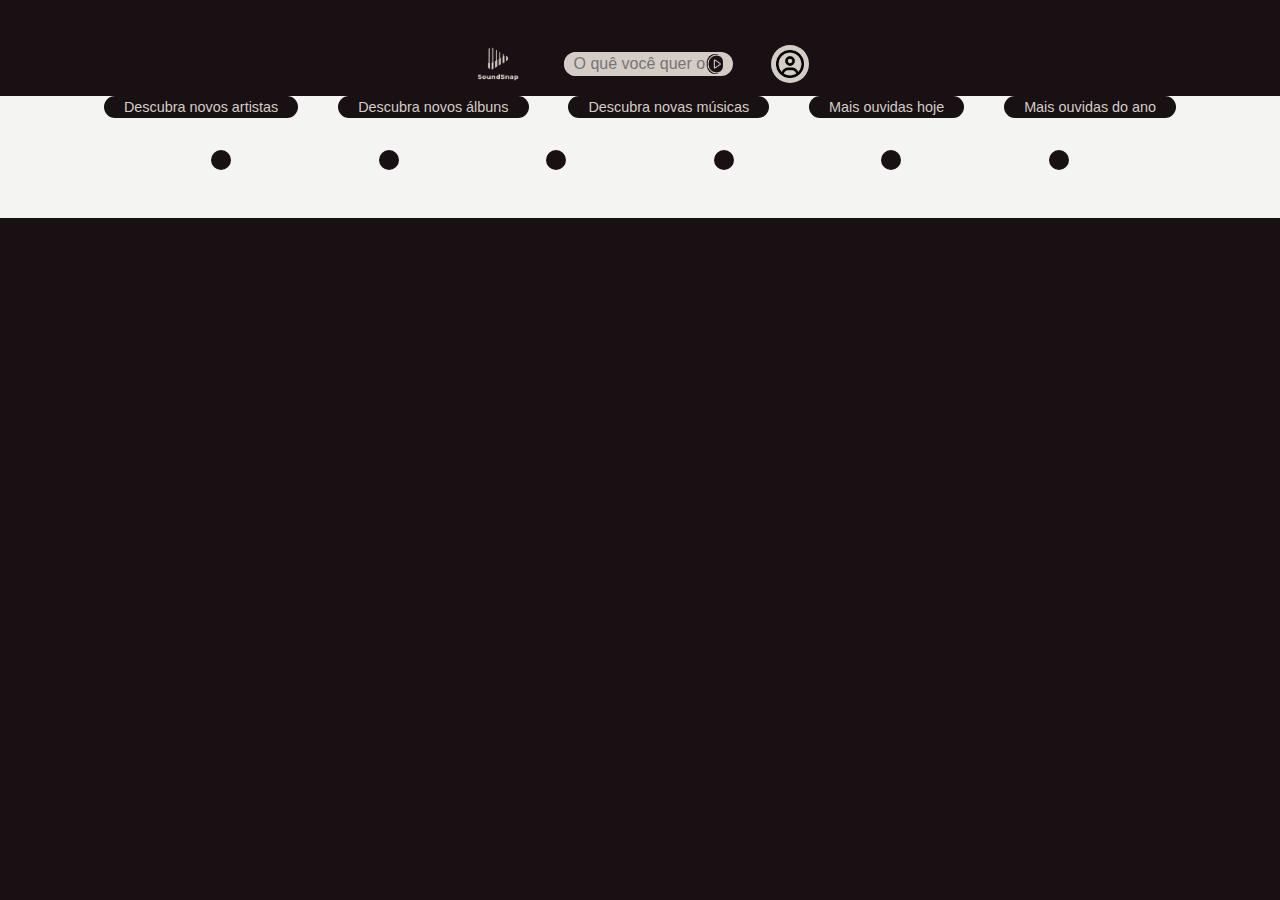
<file: index.html>
<!DOCTYPE html>
<html lang="pt-br">
<head>
    <meta charset="UTF-8">
    <meta name="viewport" content="width=device-width, initial-scale=1.0">
    <link rel="stylesheet" href="style.css">
    <link rel="stylesheet" href="animations.css">
    <title>Soundsnap</title>
</head>
<body class="index-page", onload="main()">
    <header>
        <img src="logo_soundsnap_claro.png" alt="" id="logo">
        <form action="" method="get" id="pesquisa">
            <input type="text" name="search" id="pesq" placeholder="O quê você quer ouvir hoje?"> 
            <button type="submit">
                <img src="play_bege_soundsnap.png" alt="">
            </button>
        </form>
        <a href="cadastro.html">
            <img src="user.png" alt="">
        </a>
    </header>

    <main>
        <div class="descubra">
            <div class="tags">
                <p>Descubra novos artistas</p>
                <p>Descubra novos álbuns</p>
                <p>Descubra novas músicas</p>
                <p>Mais ouvidas hoje</p>
                <p>Mais ouvidas do ano</p>
            </div>
            <div class="artistas">
                <div class="sugestao_art" id="-1"></div>
                <div class="sugestao_art" id="-2"></div>
                <div class="sugestao_art" id="-3"></div>
                <div class="sugestao_art" id="-4"></div>
                <div class="sugestao_art" id="-5"></div>
                <div class="sugestao_art" id="-6"></div>
            </div>
        </div>
        <div class="feed-container" id="feed"></div>
    </main>



    <script src="acess.js"></script>
    <script src="https://cdnjs.cloudflare.com/ajax/libs/gsap/3.4.0/gsap.min.js"></script>
    <script src="animations.js"></script>
    <script>

        let gerar_token = false
        let boris = 5

        document.getElementById("pesquisa").addEventListener("submit", function name(e) {
            e.preventDefault()
        })


        async function artistas(token) {
            let a = document.getElementsByClassName("sugestao_art")
            for (let i = -1; i >= -1*a.length; i--) {
                let artista = await get_rand(token, "artist")
                document.getElementById(i).innerHTML = `<p>${artista.artists.items[0].name}</p><a href=${artista.artists.items[0].external_urls.spotify} target="_blank"><img id="img" src= ${artista.artists.items[0].images[1].url}>`
            }
        }


        async function feed(token, index) {
            let a = document.getElementById("feed")
            for (let i = index; i < index+5; i++) {
                console.log(i, index)
                var album = await get_rand(token, "album")
                console.log(album)
                let likes = Math.floor(Math.random() * 10000)

                a.innerHTML +=`
                    <div class="post">
                        <img src=${album.albums.items[0].images[0].url} alt="">
                        <div class="descricao">
                            <div class="info">
                                <h1>${album.albums.items[0].name}</h1>
                                <div class="infos artistas" >Artistas: <p id="${i}"></div>                       
                                <div class="infos">Musicas: <p>${album.albums.items[0].total_tracks}</p></div>
                                <div class="infos">Tipo: <p>${album.albums.items[0].album_type}</p></div>
                                <div class="infos">Laçamento(A/M/D): <p>${album.albums.items[0].release_date}</p></div>
                            </div>
                            <div class="acoes">
                                <div class="like">
                                    <button class="button dark">
                                        <div class="hand">
                                            <div class="thumb"></div>
                                        </div>
                                        <span>Like<span>d</span></span>
                                    </button>

                                    <p id="likes-${i}">${likes}</p>
                                </div>
                                <div class="fav">
                                    <button class="favorite-button">
                                        <div class="icon">
                                            <div class="star"></div>
                                        </div>
                                        <span>Favorite</span>
                                    </button>
                                </div>
                            </div>
                        </div>
                    </div>
                `
                b = document.getElementsByClassName("artistas")
  
                for (let x = 0; x < album.albums.items[0].artists.length; x++) {
                    document.getElementById(i).innerText += album.albums.items[0].artists[x].name + "\n"
                }
            }
            animations()
            gerar_token = false
            boris += 5
        }
       
        function userReachedBottom() {
            const scrollPosition = window.scrollY + window.innerHeight;
            const documentHeight = document.documentElement.offsetHeight;
            return scrollPosition >= documentHeight;
        }

        window.addEventListener('scroll', async () => {
            if (userReachedBottom() && gerar_token == false) {
                gerar_token = true
                let token = await acess()
                await feed(token, boris)
            }
        });

        </script>
    

</body>
</html>
</file>
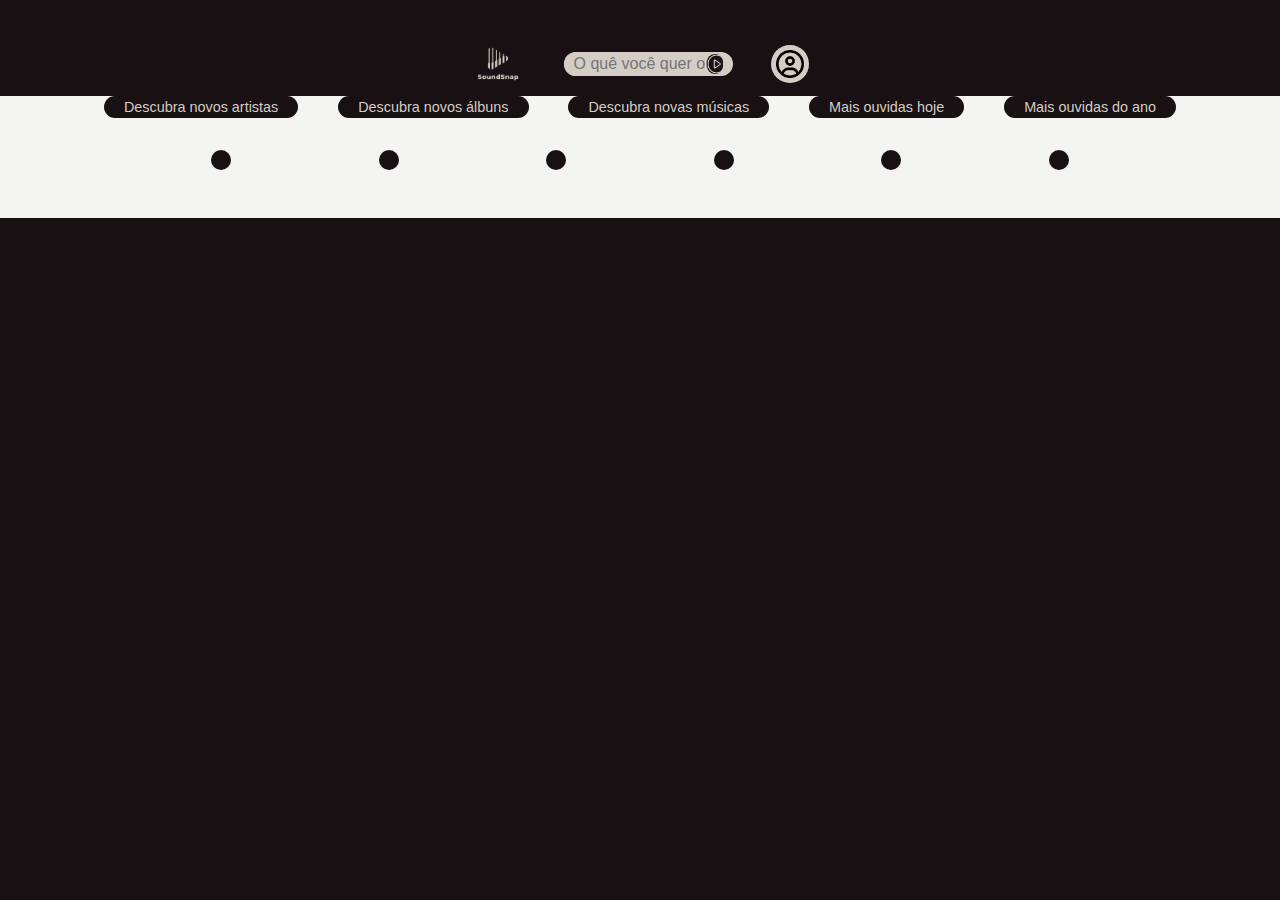
<file: album.html>
<!DOCTYPE html>
<html lang="pt-br">
<head>
    <meta charset="UTF-8">
    <meta name="viewport" content="width=device-width, initial-scale=1.0">
    <title>Detalhes do Álbum</title>
    <link rel="stylesheet" href="style.css">
</head>
<body class="album-page">
    <header>
        <a href="index.html" id="logo"><img src="logo_soundsnap_claro.png" alt="SoundSnap"></a>
        <input type="text" id="search" placeholder="O que você quer ouvir hoje?" disabled>
        <a href="#" class="user-icon"><img src="user.png" alt="Usuário"></a>
    </header>

    <main id="album-details">
        <div class="album-container">
            <div class="album-header">
                <img id="album-cover" src="" alt="Capa do Álbum">
                <div class="album-info">
                    <h1 id="album-name">Nome do Álbum</h1>
                    <p id="artist-name">Artista</p>
                    <p id="listeners">Ouvintes mensais: <span id="monthly-listeners">N/A</span></p>
                </div>
            </div>
            <div class="album-tracks">
                <h2>Discografia</h2>
                <ol id="track-list"></ol>
            </div>
        </div>
    </main>

    <script src="album.js"></script>
</body>
</html>
</file>
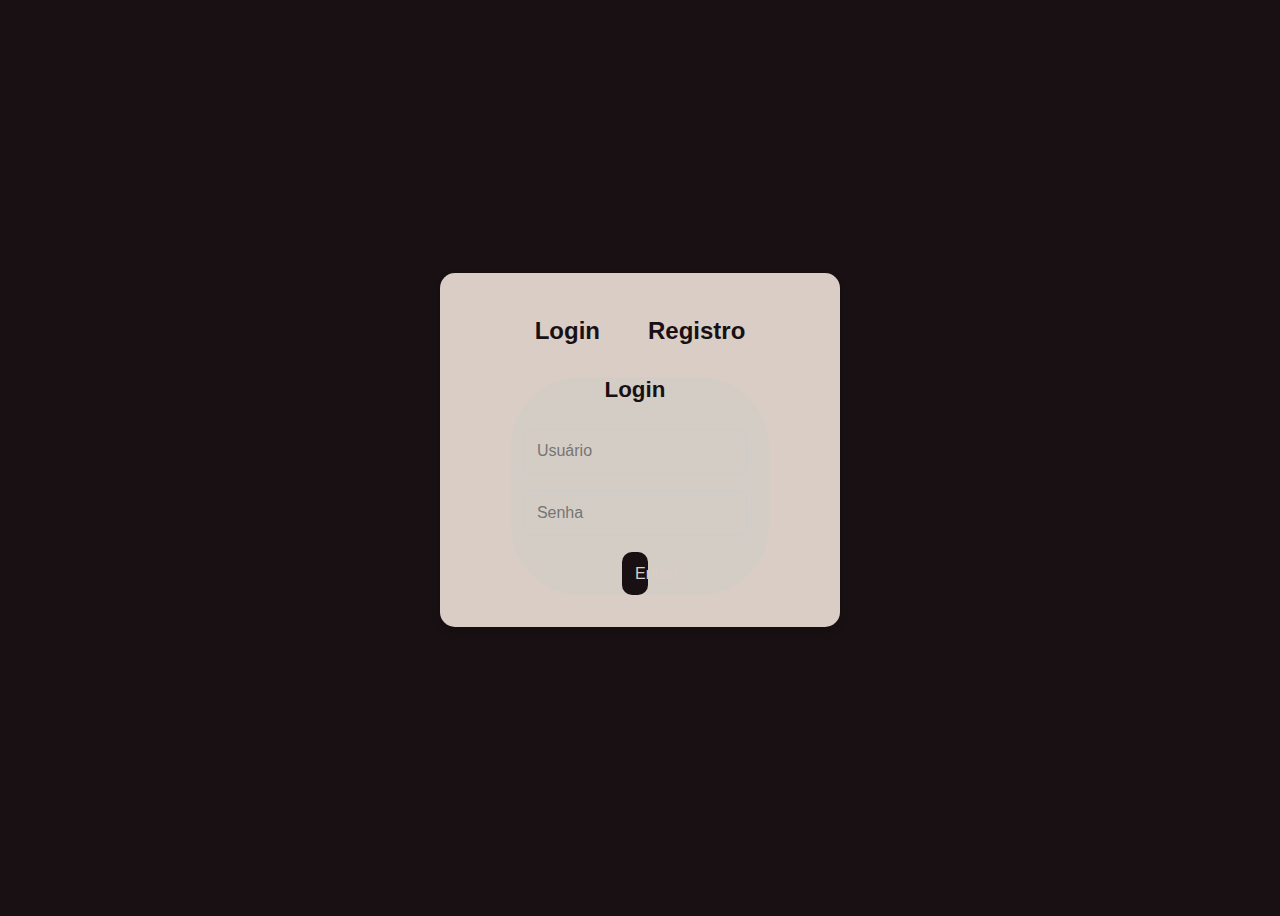
<file: login.html>
<!DOCTYPE html>
<html lang="pt-br">
<head>
    <meta charset="UTF-8">
    <meta name="viewport" content="width=device-width, initial-scale=1.0">
    <title>Login / Registro</title>
    <link rel="stylesheet" href="style.css">
</head>
<body class="login-page">
    <div class="container">
        <div class="form-container">
            <!-- Título e Botões de Alternância -->
            <div class="toggle">
                <h1 id="toggle-login" onclick="showLogin()">Login</h1>
                <h1 id="toggle-register" onclick="showRegister()">Registro</h1>
            </div>
            
            <!-- Formulário de Login -->
            <form id="login-form" class="form" action="process_login.php" method="POST">
                <h2>Login</h2>
                <input type="text" name="username" placeholder="Usuário" required>
                <input type="password" name="password" placeholder="Senha" required>
                <button type="submit">Entrar</button>
            </form>

            <!-- Formulário de Registro -->
            <form id="register-form" class="form" action="process_register.php" method="POST" style="display: none;">
                <h2>Registro</h2>
                <input type="text" name="username" placeholder="Usuário" required>
                <input type="email" name="email" placeholder="Email" required>
                <input type="password" name="password" placeholder="Senha" required>
                <input type="password" name="confirm_password" placeholder="Confirme a Senha" required>
                <button type="submit">Registrar</button>
            </form>
        </div>
    </div>

    <script>
        // Função para alternar entre login e registro
        function showLogin() {
            document.getElementById("login-form").style.display = "block";
            document.getElementById("register-form").style.display = "none";
            document.getElementById("toggle-login").classList.add("active");
            document.getElementById("toggle-register").classList.remove("active");
        }

        function showRegister() {
            document.getElementById("login-form").style.display = "none";
            document.getElementById("register-form").style.display = "block";
            document.getElementById("toggle-register").classList.add("active");
            document.getElementById("toggle-login").classList.remove("active");
        }
    </script>
</body>
</html>
</file>
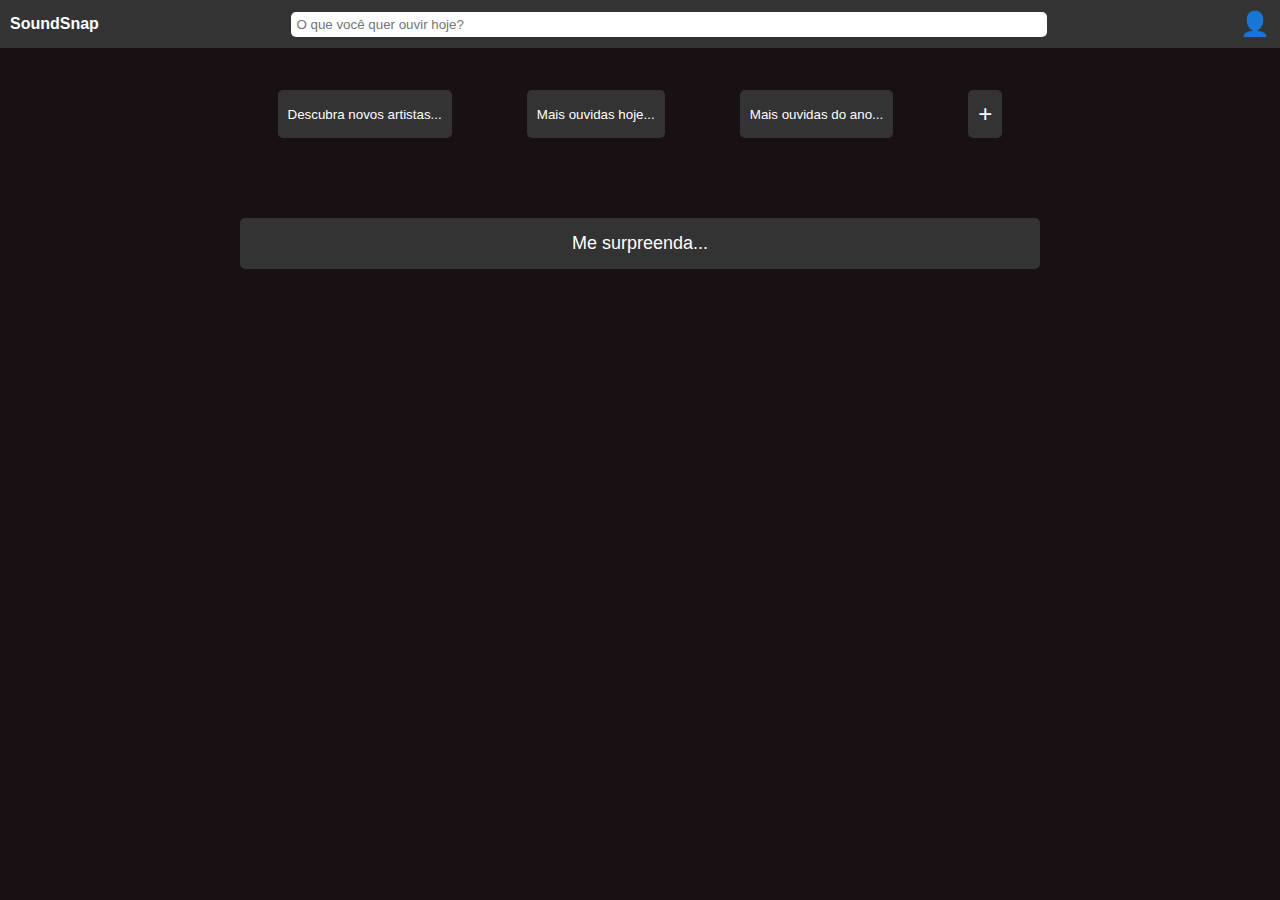
<file: SoundSnap.html>
<!DOCTYPE html>
<html lang="en">
<head>
  <meta charset="UTF-8">
  <meta name="viewport" content="width=device-width, initial-scale=1.0">
  <title>SoundSnap</title>
  <link rel="stylesheet" href="styles.css">
</head>
<body>
  <header>
    <div class="logo">SoundSnap</div>
    <input type="text" id="search" placeholder="O que você quer ouvir hoje?">
    <div class="user-icon">👤</div>
  </header>

  <main>
    <section class="filters">
      <button>Descubra novos artistas...</button>
      <button>Mais ouvidas hoje...</button>
      <button>Mais ouvidas do ano...</button>
      <button class="add">+</button>
    </section>

    <section id="albums-container" class="albums-container">
      <!-- Álbuns carregados dinamicamente aqui -->
    </section>

    <button id="surprise-me">Me surpreenda...</button>
  </main>

  <script src="app.js"></script>
</body>
</html>
</file>
<file: style.css>
/* ===========================
   Estilos Gerais e Header
=========================== */

html {
    padding-bottom: 1em;
}

* {
    margin: 0;
    padding: 0;
    outline: none;
    box-sizing: border-box;
    font-family: Arial, sans-serif;
}

body {
    background-color: #191013;
    color: #d4cdc5;
}

/* Header */
header {
    display: flex;
    max-width: 100%;
    justify-content: space-between;
    background-color: #191013;
    padding: 5px 50px;
    align-items: center;
    height: 4em;
}

header a {
    height: 70%;
    background-color: #d4cdc5;
    border-radius: 100%;
    padding: 5px;
}

header a img {
    max-height: 100%;
}

#logo {
    height: 100%;
}

/* ===========================
   Página Inicial (index.html)
=========================== */

body.index-page {
    display: flex;
    flex-direction: column;
    align-items: center;
    padding-top: 2em;
}

form {
    width: 50%;
    display: flex;
    align-items: center;
    justify-content: space-between;
    background-color: #d4cdc5;
    height: 45%;
    border-radius: 70px;
    padding-right: 10px;
}

form input,
form input:focus {
    border: none;
    width: 90%;
    background-color: #d4cdc5;
    height: 100%;
    border-radius: 70px;
    padding-left: 10px;
    font-size: 1em;
}

form button {
    height: 80%;
    width: 10%;
    background-color: #191013;
    border-radius: 70px;
    border: none;
    cursor: pointer;
}

form button img {
    max-height: 100%;
}

main {
    width: 100%;
    display: flex;
    flex-direction: column;
    align-items: center;
    gap: 3em;
    background-color: #f4f4f2;
}

.descubra {
    display: flex;
    flex-direction: column;
    width: 90%;
    gap: 2em;
    align-items: center;
}

.tags {
    display: flex;
    justify-content: space-evenly;
    flex-direction: row;
    min-width: max-content;
    width: 100%;
}

.tags p {
    background-color: #191013;
    color: #d4cdc5;
    padding: 3px 20px;
    border-radius: 80px;
    cursor: pointer;
    font-size: 0.9em;
}

.artistas {
    display: flex;
    justify-content: space-evenly;
    flex-direction: row;
    width: 100%;
}

.artistas img {
    width: 12em;
    height: 12em;
    border-radius: 15px;
    border: solid 1px black;
}

.sugestao_art {
    padding: 10px;
    background-color: #191013;
    border-radius: 15px;
    color: #d4cdc5;
    display: flex;
    flex-direction: column;
    align-items: center;
    cursor: pointer;
    gap: 5px;
}

/* Estilos dos posts no feed */
.feed-container {
    display: flex;
    flex-direction: column;
    align-items: center;
    width: 60%;
    gap: 2em;
}

.post {
    display: flex;
    width: 100%;
    justify-content: space-between;
    background-color: #191013;
    border-radius: 25px;
    padding: 20px;
    gap: 15px;
    box-shadow: 0 4px 8px rgba(0, 0, 0, 0.15);
}

.post img {
    border-radius: 25px;
    width: 50%;
    height: auto;
    object-fit: cover;
}

.descricao {
    display: flex;
    flex-direction: column;
    justify-content: space-between;
    background-color: #d4cdc5;
    border-radius: 25px;
    padding: 20px;
    color: #191013;
    width: 45%;
    gap: 10px;
}

.descricao h1 {
    font-size: 1.8em;
    font-weight: bold;
    margin-bottom: 10px;
}

.infos {
    display: flex;
    flex-direction: column;
    gap: 5px;
    font-size: 1em;
    color: #333;
}

.acoes {
    display: flex;
    flex-direction: column-reverse;
    gap: 1em;
}

.like {
    display: flex;
    align-items: center;
    gap: 15px;
}

/* ===========================
   Página de Detalhes do Álbum (album.html)
=========================== */

body.album-page {
    display: flex;
    justify-content: center;
    align-items: center;
    min-height: 100vh;
}

#album-details {
    display: flex;
    justify-content: center;
    align-items: center;
    flex-direction: column;
    padding: 2em 0;
    background-color: #191013;
    color: #d4cdc5;
    min-height: 100vh;
}

.album-container {
    display: flex;
    background-color: #191013;
    border-radius: 15px;
    padding: 20px;
    gap: 20px;
    box-shadow: 0 4px 8px rgba(0, 0, 0, 0.3);
    width: 80%;
    max-width: 900px;
    margin: 0 auto;
    color: #d4cdc5;
}

.album-container img {
    border-radius: 15px;
    width: 50%;
    height: auto;
    object-fit: cover;
}

.album-info {
    display: flex;
    flex-direction: column;
    justify-content: space-between;
    width: 50%;
    padding: 10px 20px;
    background-color: #dacdc5;
    border-radius: 15px;
    color: #191013;
}

.album-info h1 {
    font-size: 2em;
    margin-bottom: 10px;
}

.album-info .artists {
    font-size: 1.1em;
    margin-bottom: 10px;
    display: flex;
    flex-wrap: wrap;
    gap: 10px;
}

.album-info p {
    font-size: 1em;
    margin-bottom: 5px;
    color: #333;
}

.album-actions {
    display: flex;
    gap: 15px;
    margin-top: 20px;
}

.album-actions button {
    background-color: #191013;
    color: #dacdc5;
    border: none;
    padding: 10px 20px;
    border-radius: 10px;
    cursor: pointer;
    display: flex;
    align-items: center;
    gap: 10px;
    font-size: 1em;
}

.album-actions button:hover {
    background-color: #333;
}

.album-tracks {
    background-color: #dacdc5;
    border-radius: 15px;
    padding: 20px;
    color: #191013;
}

.album-tracks h2 {
    font-size: 1.5em;
    margin-bottom: 15px;
}

#track-list {
    list-style: none;
    padding: 0;
}

#track-list li {
    font-size: 1.1em;
    margin-bottom: 5px;
}

/* ===========================
   Página de Login / Registro (login.html)
=========================== */

body.login-page {
    display: flex;
    justify-content: center;
    align-items: center;
    height: 100vh;
}

.container {
    display: flex;
    flex-direction: column;
    align-items: center;
    background-color: #dacdc5;
    padding: 2em;
    border-radius: 15px;
    box-shadow: 0 4px 8px rgba(0, 0, 0, 0.2);
    max-width: 400px;
    width: 100%;
}

.toggle {
    display: flex;
    justify-content: center;
    width: 100%;
    margin-bottom: 20px;
}

.toggle h1 {
    margin: 0 1em;
    padding: 0.5em 0;
    cursor: pointer;
    font-size: 1.5em;
    color: #191013;
    transition: color 0.3s;
}

.toggle h1.active {
    border-bottom: 3px solid #191013;
    color: #191013;
}

.form {
    display: flex;
    flex-direction: column;
    width: 100%;
    gap: 1em;
}

.form h2 {
    color: #191013;
    font-size: 1.4em;
    text-align: center;
    margin-bottom: 10px;
}

.form input {
    padding: 0.8em;
    border: 1px solid #ccc;
    border-radius: 10px;
    font-size: 1em;
}

.form button {
    padding: 0.8em;
    border: none;
    border-radius: 10px;
    background-color: #191013;
    color: #dacdc5;
    font-size: 1em;
    cursor: pointer;
    transition: background-color 0.3s;
}

.form button:hover {
    background-color: #333;
}
</file>
<file: animations.css>
.button {
  --color: #1E2235;
  --color-hover: #1E2235;
  --color-active: #fff;
  --icon: #BBC1E1;
  --icon-hover: #8A91B4;
  --icon-active: #fff;
  --background: #fff;
  --background-hover: #fff;
  --background-active: #362A89;
  --border: #E1E6F9;
  --border-active: #362A89;
  --shadow: #{rgba(#001177, .025)};
  display: block;
  outline: none;
  cursor: pointer;
  position: relative;
  border: 0;
  background: none;
  padding: 8px 20px 8px 24px;
  border-radius: 9px;
  line-height: 27px;
  font-family: inherit;
  font-weight: 600;
  font-size: 14px;
  color: var(--color);
  -webkit-appearance: none;
  -webkit-tap-highlight-color: transparent;
  transition: color .2s linear;
  &.dark {
      --color: #F6F8FF;
      --color-hover: #F6F8FF;
      --color-active: #fff;
      --icon: #8A91B4;
      --icon-hover: #BBC1E1;
      --icon-active: #fff;
      --background: #191013;
      --background-hover: #191013;
      --background-active: #275EFE;
      --border: transparent;
      --border-active: transparent;
      --shadow: #{rgba(#001177, .16)};
  }
  &:hover {
      --icon: var(--icon-hover);
      --color: var(--color-hover);
      --background: var(--background-hover);
      --border-width: 2px;
  }
  &:active {
      --scale: .95;
  }
  &:not(.liked) {
      &:hover {
          --hand-rotate: 8;
          --hand-thumb-1: -12deg;
          --hand-thumb-2: 36deg;
      }
  }
  &.liked {
      --span-x: 2px;
      --span-d-o: 1;
      --span-d-x: 0;
      --icon: var(--icon-active);
      --color: var(--color-active);
      --border: var(--border-active);
      --background: var(--background-active);
  }
  &:before {
      content: '';
      width: 120px;
      position: absolute;
      left: 0;
      top: 0;
      right: 0;
      bottom: 0;
      border-radius: inherit;
      transition: background .2s linear, transform .2s, box-shadow .2s linear;
      transform: scale(var(--scale, 1)) translateZ(0);
      background: var(--background);
      box-shadow: inset 0 0 0 var(--border-width, 1px) var(--border), 0 4px 8px var(--shadow), 0 8px 20px var(--shadow);
  }
  .hand {
      width: 11px;
      height: 11px;
      border-radius: 2px 0 0 0;
      background: var(--icon);
      position: relative;
      margin: 10px 8px 0 0;
      transform-origin: -5px -1px;
      transition: transform .25s, background .2s linear;
      transform: rotate(calc(var(--hand-rotate, 0) * 1deg)) translateZ(0);
      &:before,
      &:after {
          content: '';
          background: var(--icon);
          position: absolute;
          transition: background .2s linear, box-shadow .2s linear;
      }
      &:before {
          left: -5px;
          bottom: 0;
          height: 12px;
          width: 4px;
          border-radius: 1px 1px 0 1px;
      }
      &:after {
          right: -3px;
          top: 0;
          width: 4px;
          height: 4px;
          border-radius: 0 2px 2px 0;
          background: var(--icon);
          box-shadow: -.5px 4px 0 var(--icon), -1px 8px 0 var(--icon), -1.5px 12px 0 var(--icon);
          transform: scaleY(.6825);
          transform-origin: 0 0;
      }
      .thumb {
          background: var(--icon);
          width: 10px;
          height: 4px;
          border-radius: 2px;
          transform-origin: 2px 2px;
          position: absolute;
          left: 0;
          top: 0;
          transition: transform .25s, background .2s linear;
          transform: scale(.85) translateY(-.5px) rotate(var(--hand-thumb-1, -45deg)) translateZ(0);
          &:before {
              content: '';
              height: 4px;
              width: 7px;
              border-radius: 2px;
              transform-origin: 2px 2px;
              background: var(--icon);
              position: absolute;
              left: 7px;
              top: 0;
              transition: transform .25s, background .2s linear;
              transform: rotate(var(--hand-thumb-2, -45deg)) translateZ(0);
          }
      }
  }
  .hand,
  span {
      display: inline-block;
      vertical-align: top;
      span {
          opacity: var(--span-d-o, 0);
          transition: transform .25s, opacity .2s linear;
          transform: translateX(var(--span-d-x, 4px)) translateZ(0);
      }
  }
  & > span {
      transition: transform .25s;
      transform: translateX(var(--span-x, 4px)) translateZ(0);
  }
}


  



  
  
  
  .favorite-button {
      --background-default: #191013;
      --text-color-default: #d4cdc5;
      --star-color-default: #62677C;
      --star-face-color-default: #1F2128;
      --star-color-active: #F6C206;
      --star-face-color-active: #845901;
      --star-hole: #243a69;
      --star-hole-inner: #20232C;
      --button-y: 0px;
      --star-y: 0px;
      --star-scale: 1;
      --star-rotate: 0deg;
      --star-hole-scale: 0;
      --star-face-scale: 1;
      --text-x: 0px;
      --text-o: 1;
      -webkit-tap-highlight-color: transparent;
      -webkit-appearance: none;
      outline: none;
      border: none;
      background: none;
      width: 120px;
      padding: 12px 24px 12px 16px;
      margin: 0;
      font-family: inherit;
      font-size: 14px;
      font-weight: 500;
      line-height: 19px;
      display: flex;
      align-items: center;
      cursor: pointer;
      position: relative;
      color: var(--text-color-default);
      transform: translateY(var(--button-y)) translateZ(0);
      &:before {
          content: '';
          position: absolute;
          left: 0;
          top: 0;
          right: 0;
          bottom: 0;
          border-radius: 9px;
          transition: transform .2s;
          transform: scale(var(--background-scale-x, 1), var(--background-scale-y, 1)) translateZ(0);
          background: var(--background-default);
      }
      &:active {
          --background-scale-x: .98;
          --background-scale-y: .96;
      }
      span {
          display: block;
          opacity: var(--text-o);
          transform: translateX(var(--text-x));
      }
      .icon {
          width: 36px;
          height: 119px;
          display: flex;
          pointer-events: none;
          position: relative;
          clip-path: ellipse(150% 50% at 50% 50%);
          margin: -100px 2px 0 -8px;
          &:before {
              content: '';
              margin-top: auto;
              display: block;
              width: 36px;
              height: 12px;
              background: var(--star-hole);
              box-shadow: inset 0 3px 0 0 var(--star-hole-inner);
              border-radius: 100px / 30px;
              transform: scale(var(--star-hole-scale));
              transform-origin: 50% 100%;
          }
          .star {
              width: 20px;
              height: 19px;
              position: absolute;
              left: 8px;
              bottom: 0;
              transform: translateY(var(--star-y)) rotate(var(--star-rotate)) scale(var(--star-scale));
              border-radius: var(--star-radius, 0px);
              background: var(--star-color, var(--star-color-default));
              clip-path: var(--star-clip, polygon(10px 0, 13px 6px, 20px 7px, 15px 12px, 16px 19px, 10px 15px, 4px 19px, 5px 12px, 0 7px, 7px 6px));
              transition: clip-path .2s, border-radius .2s, background .2s;
              &:before,
              &:after {
                  content: '';
                  position: absolute;
                  background: var(--star-face-color, var(--star-face-color-default));
                  transition: background .2s, box-shadow .2s;
              }
              &:before {
                  width: 2px;
                  height: 2px;
                  border-radius: 50%;
                  left: 7px;
                  top: 8px;
                  box-shadow: 4px 0 0 0 var(--star-face-color, var(--star-face-color-default));
                  transform: scaleY(var(--star-face-scale));
              }
              &:after {
                  width: 4px;
                  height: 2px;
                  border-radius: var(--star-face-radius, 2px 2px 0 0);
                  left: 8px;
                  top: 11px;
                  transition: border-radius .2s;
              }
          }
      }
      &.star-round {
          --star-clip: polygon(10px 0, 20px 0, 20px 7px, 20px 12px, 20px 19px, 10px 19px, 0 19px, 0 12px, 0 7px, 0 0);
          --star-radius: 50%;
      }
      &.active {
          --star-color: var(--star-color-active);
          --star-face-color: var(--star-face-color-active);
          --star-face-radius: 0 0 2px 2px;
      }
  }
</file>
<file: styles.css>
* {
    margin: 0;
    padding: 0;
    box-sizing: border-box;
  }
  
  body {
    font-family: Arial, sans-serif;
    background-color: #191013; /* Cor de fundo da página */
    display: flex;
    flex-direction: column;
    align-items: center;
    min-height: 100vh;
  }
  
  header {
    display: flex;
    align-items: center;
    justify-content: space-between;
    padding: 10px;
    background-color: #333;
    color: white;
    width: 100%; /* Define a largura do header para ocupar toda a tela */
    position: fixed; /* Fixa o header no topo da página */
    top: 0;
    left: 0;
    z-index: 1000;
  }
  
  header .logo {
    font-weight: bold;
  }
  
  header input[type="text"] {
    width: 60%;
    padding: 5px;
    border: none;
    border-radius: 5px;
  }
  
  header .user-icon {
    font-size: 24px;
  }
  
  main {
    display: flex;
    flex-direction: column;
    align-items: center;
    padding-top: 70px; /* Adiciona espaço para o header fixo */
    width: 100%;
    max-width: 800px; /* Limita a largura do conteúdo principal */
  }
  
  .filters {
    display: flex;
    justify-content: space-around;
    margin: 20px 0;
    width: 100%;
  }
  
  .filters button {
    padding: 10px;
    border: none;
    background-color: #333;
    color: white;
    cursor: pointer;
    border-radius: 5px;
  }
  
  .filters button.add {
    font-size: 24px;
  }
  
  .albums-container {
    display: flex;
    flex-direction: column;
    gap: 20px;
    padding: 20px;
    align-items: center; /* Centraliza os contêineres no centro */
    width: 100%;
  }
  
  .album-card {
    display: flex;
    align-items: center;
    background-color: #dacdc5; /* Cor de fundo da caixa de texto */
    border-radius: 15px; /* Bordas arredondadas */
    box-shadow: 0 4px 8px rgba(0, 0, 0, 0.2);
    overflow: hidden;
    width: 80%; /* Reduz a largura para 80% da área do contêiner */
    max-width: 500px; /* Define um limite máximo menor para o tamanho do card */
    height: 200px; /* Aumenta a altura do card */
    margin-bottom: 20px;
  }
  
  .album-card img {
    width: 200px; /* Aumenta a largura da imagem */
    height: 100%; /* Faz a imagem ocupar a altura total do contêiner */
    object-fit: cover;
    border-radius: 15px 0 0 15px; /* Borda arredondada para imagem à esquerda */
  }
  
  .album-info {
    padding: 20px;
    display: flex;
    flex-direction: column;
    gap: 5px;
  }
  
  /* Classe para contêineres em posições ímpares */
  .album-card-right {
    flex-direction: row-reverse; /* Inverte a posição para imagem à direita */
  }
  
  .album-card-right img {
    border-radius: 0 15px 15px 0; /* Borda arredondada para imagem à direita */
  }
  
  
  
  .album-info h3 {
    font-size: 18px;
    margin-bottom: 5px;
  }
  
  .album-info p {
    color: #333;
  }
  
  .album-info .date {
    font-size: 14px;
    color: #666;
  }
  
  #surprise-me {
    width: 100%;
    max-width: 800px; /* Limita a largura do botão "Me Surpreenda" */
    padding: 15px;
    background-color: #333;
    color: white;
    border: none;
    border-radius: 5px;
    cursor: pointer;
    font-size: 18px;
    margin: 20px 0;
  }
</file>
